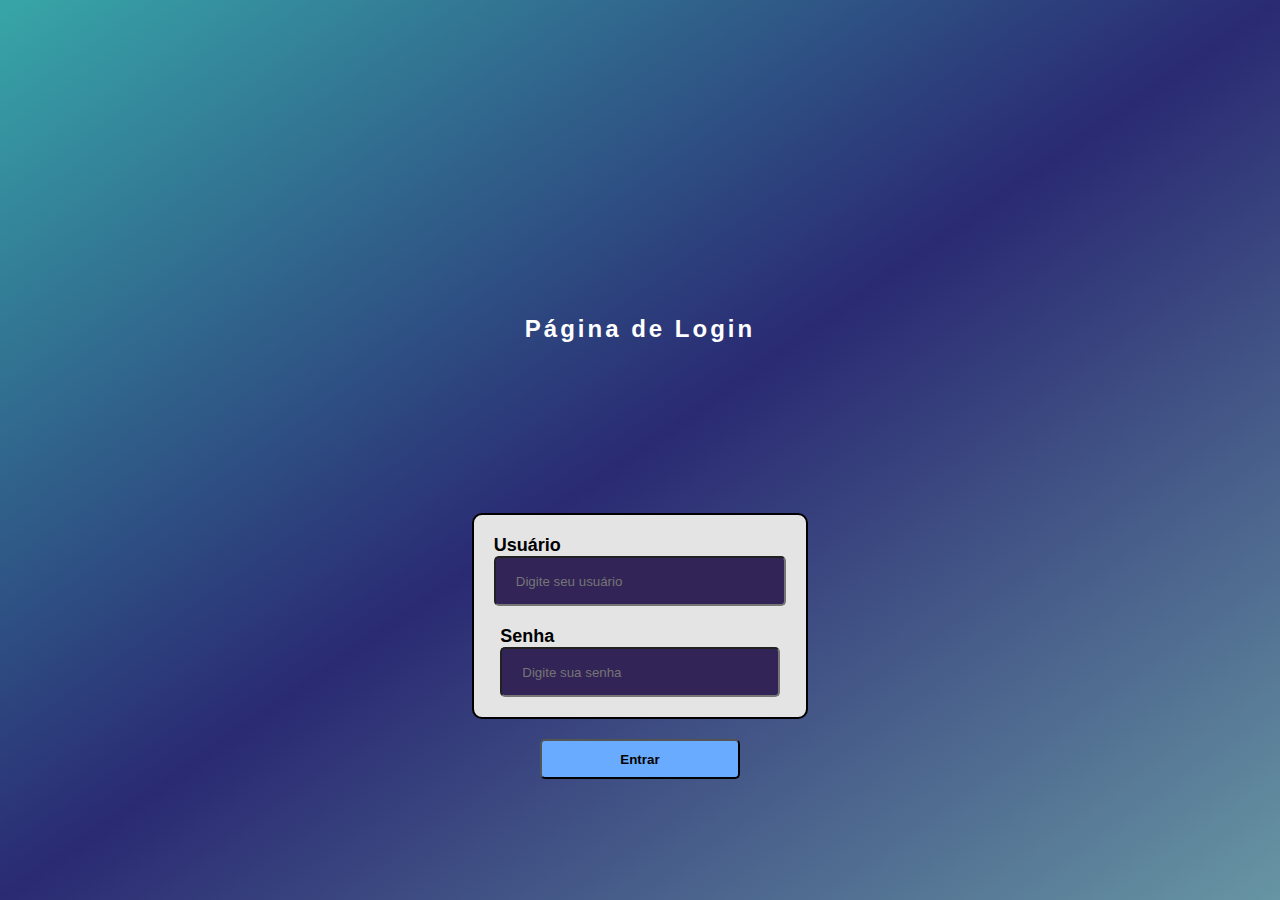
<file: admin/index.html>
<!DOCTYPE html>
<html lang="pt-br">
<head>
    <meta charset="UTF-8">
    <meta http-equiv="X-UA-Compatible" content="IE=edge">
    <meta name="viewport" content="width=device-width, initial-scale=1.0">
    <link rel="stylesheet" href="../css/style.css">
    <title>Página de Login</title>
</head>
<body> 
    
    <div id="container-a">
        <form action="../backend/_validar_login.php" id="login" method="post"></form>
        <h2 id="t-login">Página de Login</h2>
        <form action="../backend/_validar_login.php" method="post">
            <div id="login-grid">

                <div>
                    <label for="usuario">Usuário</label>
                    <input class="inpt" type="text" id="usuario" name="usuario" placeholder="Digite seu usuário" required>
                </div>

                <div>
                    <label for="senha">Senha</label>
                    <input class="inpt" type="password" name="senha" id="senha" placeholder="Digite sua senha" required>
                </div>

            </div>
            <input type="submit" id="btn-entrar" value="Entrar">
        </form>
    </div>
    
</body>
</html>
</file>
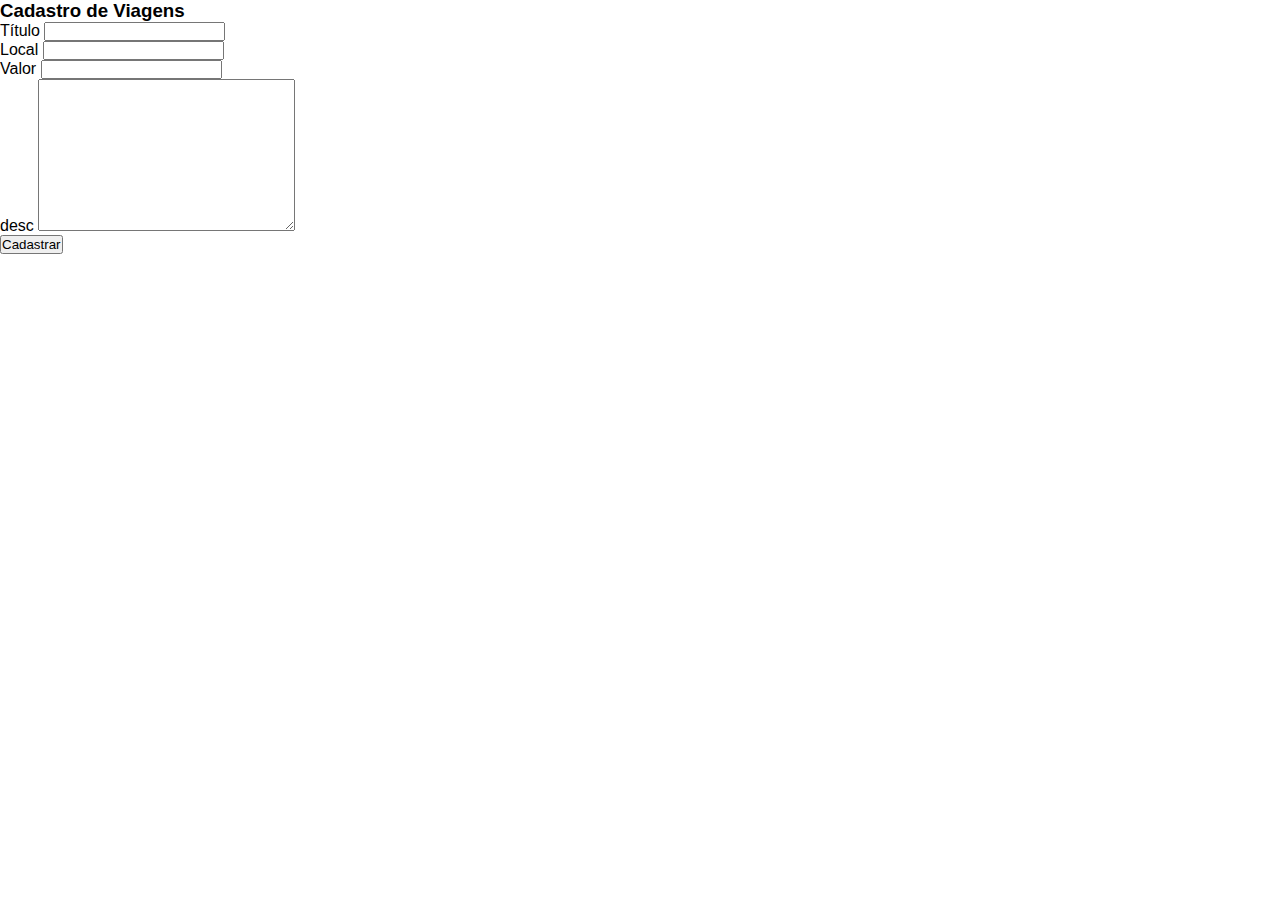
<file: cadastrar_viagens.html>
<!DOCTYPE html>
<html lang="pt-br">
<head>
    <meta charset="UTF-8">
    <meta http-equiv="X-UA-Compatible" content="IE=edge">
    <meta name="viewport" content="width=device-width, initial-scale=1.0">
    <link rel="stylesheet" href="css/style.css">
    <title>Cadastros e Viagens</title>
</head>
<body>
    <div id="container">
        <h3>Cadastro de Viagens</h3>
        <form action="backend/_cadastrar_viagens.php" method="post">
            <div>
                <label for="titulo">Título</label>
                <input type="text" name="título" id="titulo">
            </div>
            <div>
                <label for="">Local</label>
                <input type="text" name="local" id="local">
            </div>
            <div>
                <label for="">Valor</label>
                <input type="number" name="Valor" id="Valor">
            </div>
            <div>
                <label for="">desc</label>
                <textarea name="desc" id="desc" cols="30" rows="10"></textarea>
            </div>

            <input type="submit" value="Cadastrar">

        </form>
    </div>
</body>
</html>
</file>
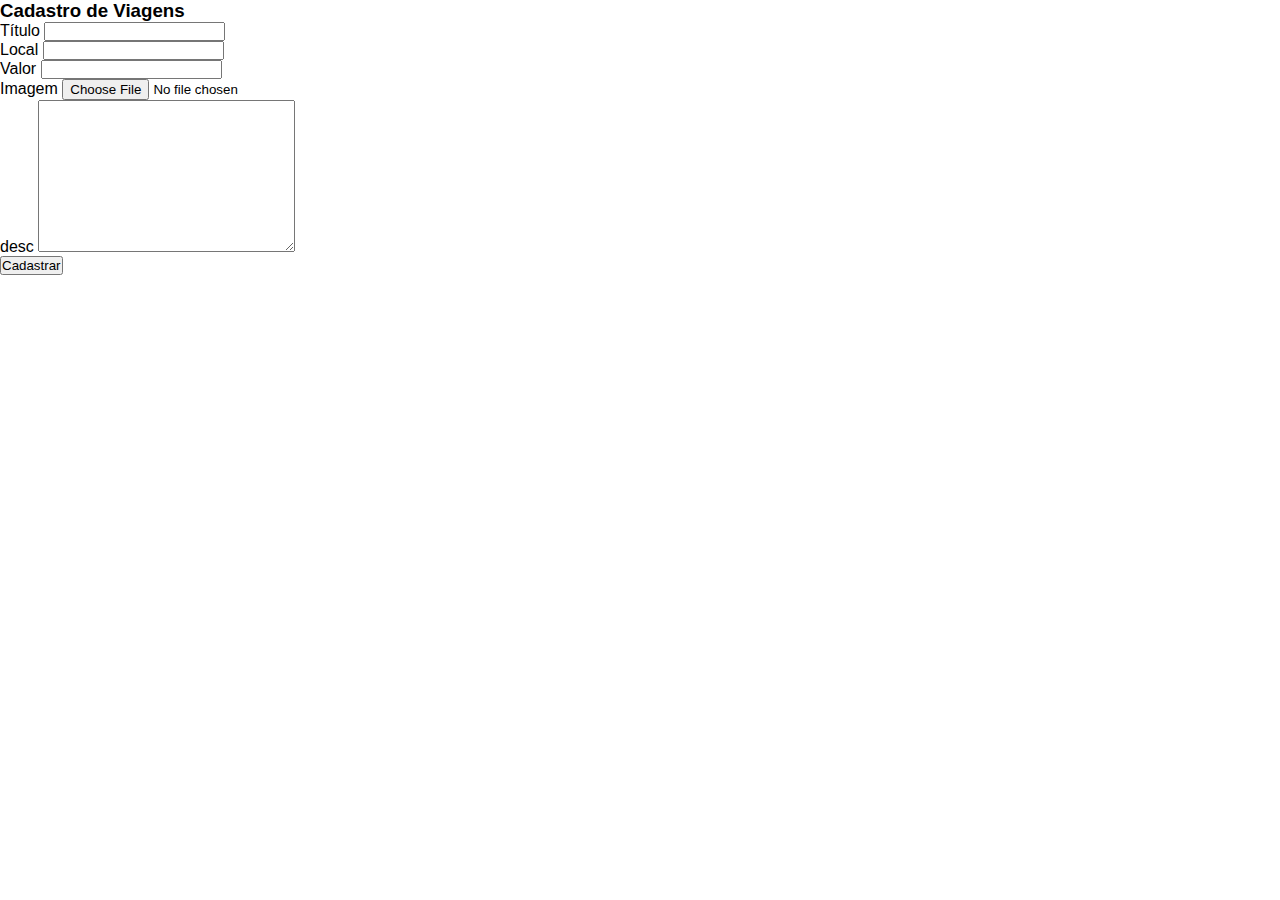
<file: admin/cadastrar_viagens.html>
<!DOCTYPE html>
<html lang="pt-br">
<head>
    <meta charset="UTF-8">
    <meta http-equiv="X-UA-Compatible" content="IE=edge">
    <meta name="viewport" content="width=device-width, initial-scale=1.0">
    <link rel="stylesheet" href="../css/style.css">
    <title>Cadastros e Viagens</title>
</head>
<body>
    <div id="container">
        <h3>Cadastro de Viagens</h3>
        <form action="../backend/_cadastrar_viagens.php" method="post" enctype="multipart/form-data">
            <div>
                <label for="titulo">Título</label>
                <input type="text" name="título" id="titulo">
            </div>
            <div>
                <label for="">Local</label>
                <input type="text" name="local" id="local">
            </div>
            <div>
                <label for="">Valor</label>
                <input type="number" name="Valor" id="Valor">
            </div>

            <div>
                <label for="imagem">Imagem</label>
                <input type="file" name="imagem" id="imagem">
            </div>

            <div>
                <label for="">desc</label>
                <textarea name="desc" id="desc" cols="30" rows="10"></textarea>
            </div>

            <input type="submit" value="Cadastrar">

        </form>
    </div>
</body>
</html>
</file>
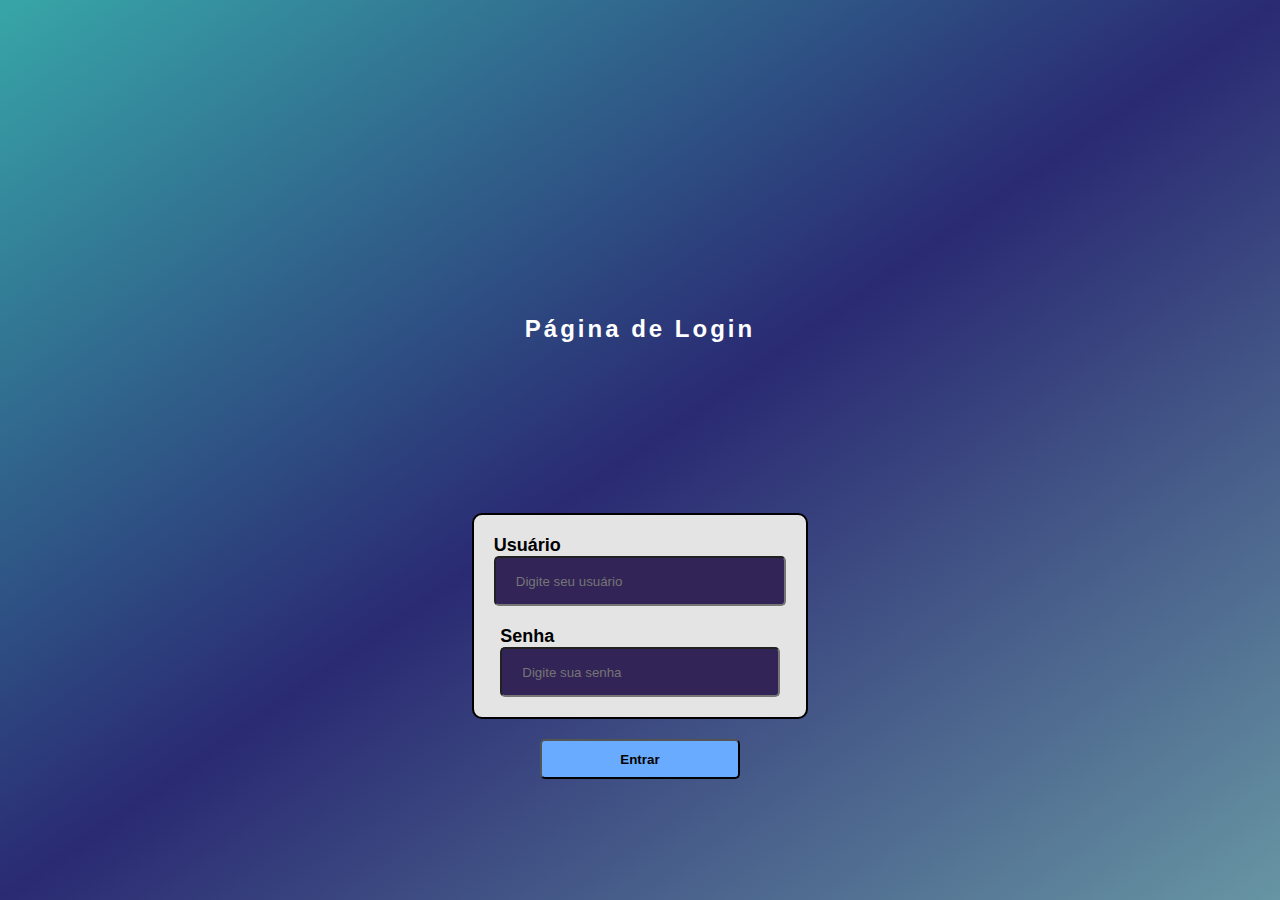
<file: admin/login.html>
<!DOCTYPE html>
<html lang="pt-br">
<head>
    <meta charset="UTF-8">
    <meta http-equiv="X-UA-Compatible" content="IE=edge">
    <meta name="viewport" content="width=device-width, initial-scale=1.0">
    <link rel="stylesheet" href="../css/style.css">
    <title>Página de Login</title>
</head>
<body> 
    
    <div id="container-a">
        <form action="../backend/_validar_login.php" id="login" method="post"></form>
        <h2 id="t-login">Página de Login</h2>
        <form action="">
            <div id="login-grid">

                <div>
                    <label for="usuario">Usuário</label>
                    <input class="inpt" type="text" id="usuario" name="usuario" placeholder="Digite seu usuário" required>
                </div>

                <div>
                    <label for="senha">Senha</label>
                    <input class="inpt" type="password" name="senha" id="senha" placeholder="Digite sua senha" required>
                </div>

            </div>
            <input type="submit" id="btn-entrar" value="Entrar">
        </form>
    </div>
    
</body>
</html>
</file>
<file: css/style.css>
*{
    box-sizing: border-box;
    /* padding: 0;
    margin: 0; */
    font-family: 'Segoe UI', Tahoma, Geneva, Verdana, sans-serif;
}

#grid-viagens{
    display: grid;
    grid-template-columns: repeat(3,1fr);
    gap: 10px;
}

.figure-viagens{
    border: 2px solid black;
    border-radius: 5px;
}

.img-viagens{
    width:100%;

}

.figcaption-viagens{
    padding: 10px;
}

.btn-comprar{
    display: grid;
    margin: 10px auto;
    padding: 6px 12px;
    background-color: #40d86e;
    border-radius: 3px;
    font-weight: bold;
}

/* css gerenciar viagens */

#container-vi{
    border: 2px solid black;
    height: auto;
    padding: 20px;
}

#container-vi h3{
    text-align: center;
}

#tabela{
    display: grid;
    justify-items: center;
}

/* css alterar viagens */


/* css login */


*{
    box-sizing: border-box;
    font-family: 'Segoe UI', Tahoma, Geneva, Verdana, sans-serif;
    margin: 0 auto;
    padding: 0;
}

#container-a{
    width: 100vw;
    height: 100vh;
    padding: 30px;
    display: grid;
    justify-content: center;
    align-items: center;
    background-image: linear-gradient(to bottom right,#37a6a8, #2a2a73,#6795a3);
}

#t-login{
    color: white;
    text-align: center;
    position: relative;
    width: 100%;
    height: 50%;
    top: 50px;
    font-weight: bold;
    letter-spacing: 3px;
}

#login-grid{
    height:auto;
    display: grid;
    padding: 20px;
    gap: 20px;
    /* justify-content: center; */
    grid-template-columns: repeat(1,3fr);
    border: 2px solid black;
    border-radius: 10px;
    justify-items: center; 
    background-color: rgb(228, 228, 228);
}

#login-grid div label{
    font-size: large;
    font-weight: bold;
}

#login-grid div{
    justify-items: center;
}

.inpt{
    width: 100%;
    height: 50px;
    border-radius: 5px;
    padding: 20px;
    background-color: rgb(50, 36, 87);
}

#btn-entrar{
    display: block;
    margin: 0 auto;
    background-color: #69acff;
    height: 40px;
    width: 200px;
    margin-top: 20px;
    border-radius: 5px;
    font-weight: bold;
}
</file>
